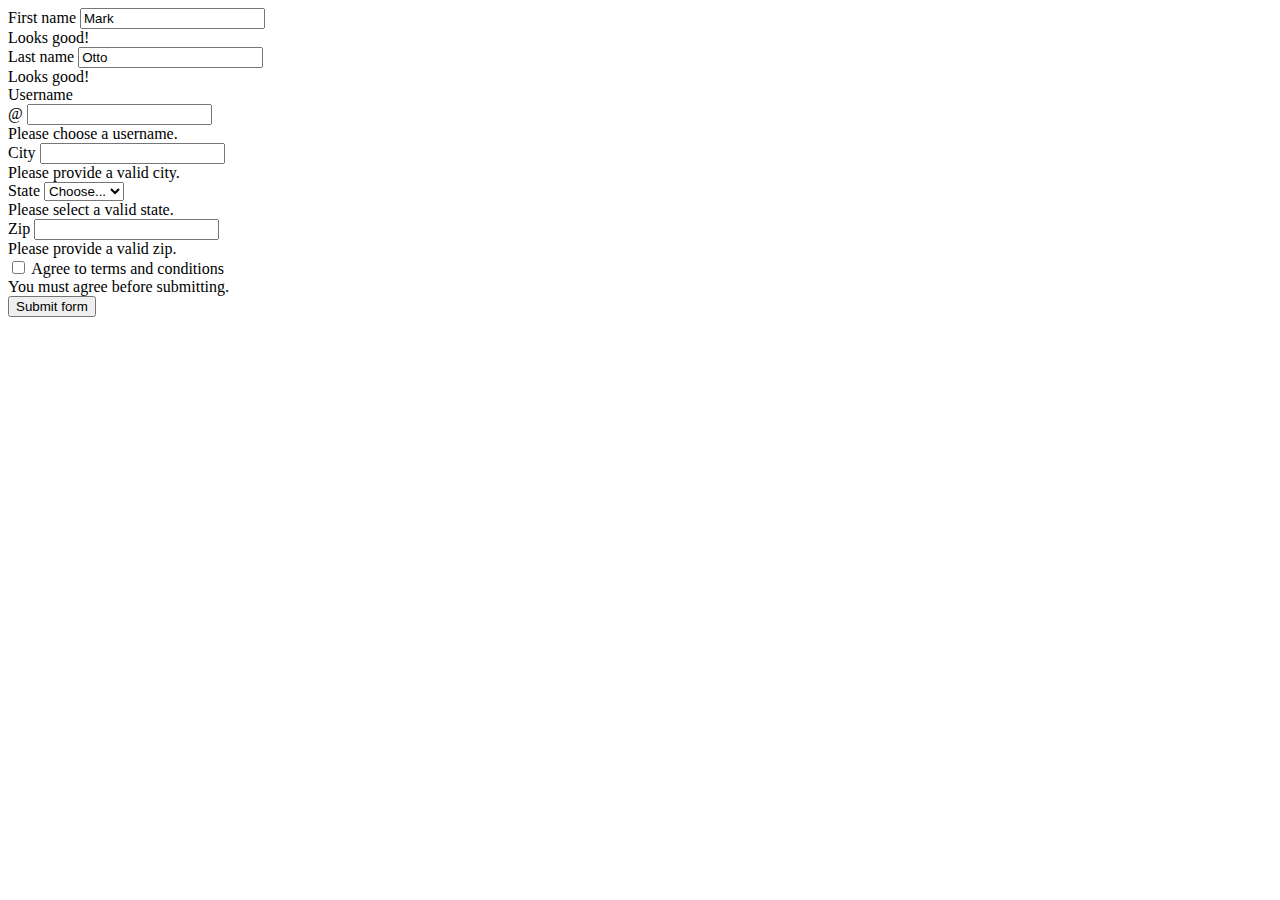
<file: form.html>
<!DOCTYPE html>
<html lang="en">
<head>
    <meta charset="UTF-8">
    <meta http-equiv="X-UA-Compatible" content="IE=edge">
    <meta name="viewport" content="width=device-width, initial-scale=1.0">
    <title>Document</title>
</head>
<link href="https://cdn.jsdelivr.net/npm/bootstrap@5.3.0-alpha1/dist/css/bootstrap.min.css" rel="stylesheet" integrity="sha384-GLhlTQ8iRABdZLl6O3oVMWSktQOp6b7In1Zl3/Jr59b6EGGoI1aFkw7cmDA6j6gD" crossorigin="anonymous">
<script src="https://cdn.jsdelivr.net/npm/bootstrap@5.3.0-alpha1/dist/js/bootstrap.bundle.min.js" integrity="sha384-w76AqPfDkMBDXo30jS1Sgez6pr3x5MlQ1ZAGC+nuZB+EYdgRZgiwxhTBTkF7CXvN" crossorigin="anonymous"></script>

<body>
    
    
            <form class="row g-3 needs-validation" novalidate>
        <div class="col-md-4">
          <label for="validationCustom01" class="form-label">First name</label>
          <input type="text" class="form-control" id="validationCustom01" value="Mark" required>
          <div class="valid-feedback">
            Looks good!
          </div>
        </div>
        <div class="col-md-4">
          <label for="validationCustom02" class="form-label">Last name</label>
          <input type="text" class="form-control" id="validationCustom02" value="Otto" required>
          <div class="valid-feedback">
            Looks good!
          </div>
        </div>
        <div class="col-md-4">
          <label for="validationCustomUsername" class="form-label">Username</label>
          <div class="input-group has-validation">
            <span class="input-group-text" id="inputGroupPrepend">@</span>
            <input type="text" class="form-control" id="validationCustomUsername" aria-describedby="inputGroupPrepend" required>
            <div class="invalid-feedback">
              Please choose a username.
            </div>
          </div>
        </div>
        <div class="col-md-4">
          <label for="validationCustom03" class="form-label">City</label>
          <input type="text" class="form-control" id="validationCustom03" required>
          <div class="invalid-feedback">
            Please provide a valid city.
          </div>
        </div>
        <div class="col-md-3">
          <label for="validationCustom04" class="form-label">State</label>
          <select class="form-select" id="validationCustom04" required>
            <option selected disabled value="">Choose...</option>
            <option>...</option>
          </select>
          <div class="invalid-feedback">
            Please select a valid state.
          </div>
        </div>
        <div class="col-md-3">
          <label for="validationCustom05" class="form-label">Zip</label>
          <input type="text" class="form-control" id="validationCustom05" required>
          <div class="invalid-feedback">
            Please provide a valid zip.
          </div>
        </div>
        <div class="col-12">
          <div class="form-check">
            <input class="form-check-input" type="checkbox" value="" id="invalidCheck" required>
            <label class="form-check-label" for="invalidCheck">
              Agree to terms and conditions
            </label>
            <div class="invalid-feedback">
              You must agree before submitting.
            </div>
          </div>
        </div>
        <div class="col-12">
          <button class="btn btn-primary" type="submit">Submit form</button>
        </div>
        
      </form>
    
      
      

<script>
    (() => {
  'use strict'

  // Fetch all the forms we want to apply custom Bootstrap validation styles to
  const forms = document.querySelectorAll('.needs-validation')

  // Loop over them and prevent submission
  Array.from(forms).forEach(form => {
    form.addEventListener('submit', event => {
      if (!form.checkValidity()) {
        event.preventDefault()
        event.stopPropagation()
      }

      form.classList.add('was-validated')
    }, false)
  })
})()
</script>
   
</body>
</html>
</file>
